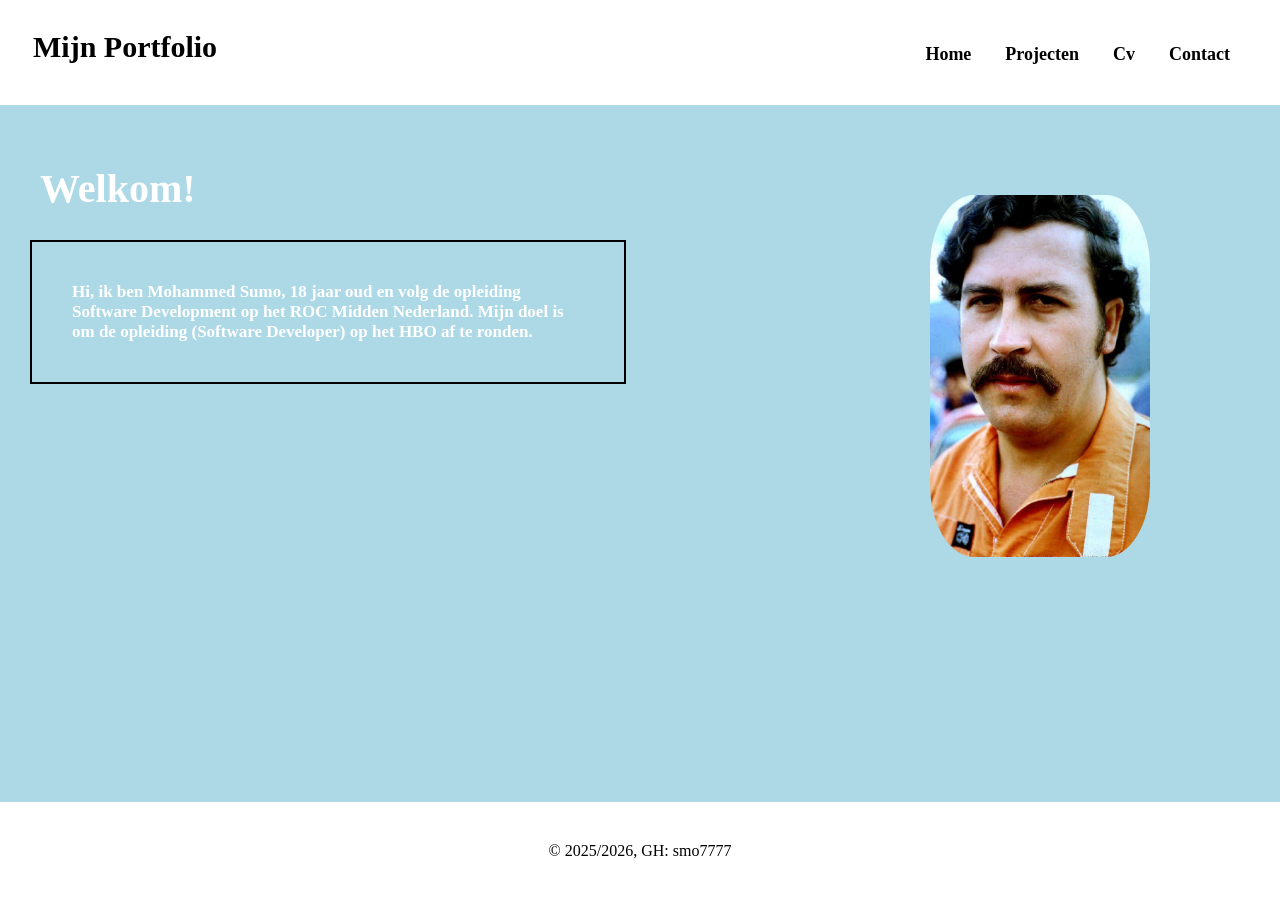
<file: Level 1/Projecten/Digital Portfolio/index.html>
<!DOCTYPE html>
<html lang="nl">
<head>
    <meta charset="UTF-8">
    <meta name="viewport" content="width=device-width, initial-scale=1.0">
    <title>Digital Portfolio SMo</title>
    <link rel="stylesheet" href="style.css">
</head>
<body>
    <header>
        <h1>Mijn Portfolio</h1>
        <nav>
            <ul>
                <li><a href="index.html">Home</a></li>
                <li><a href="projecten.html">Projecten</a></li>
                <li><a href="cv.html">Cv</a></li>
                <li><a href="contact.html">Contact</a></li>
            </ul>
        </nav>
    </header>
    <main>
         <h2>Welkom!</h2>
            <p>Hi, ik ben Mohammed Sumo, 18 jaar oud en
               volg de opleiding Software Development op het ROC Midden Nederland.
               Mijn doel is om de opleiding (Software Developer) op het HBO af te ronden.</p>
    <img src="foto1.jpg" alt="Foto SuMoh" class="foto1">
    </section>
    </main>
    <footer>
        <p2>© 2025/2026,
        GH: smo7777
        </p2>
    </footer>
</body>
</html>
</file>
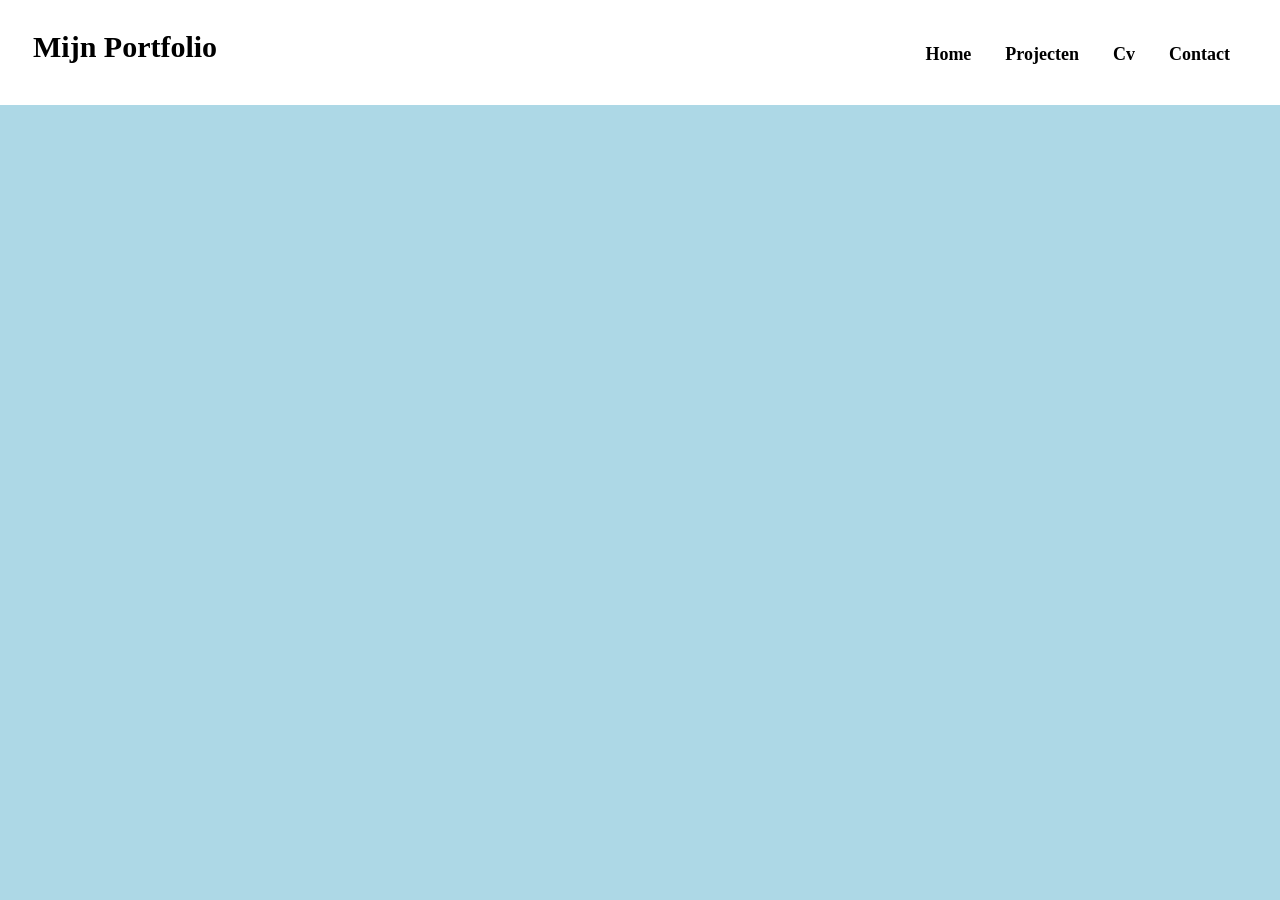
<file: Level 1/Projecten/Digital Portfolio/contact.html>
<!DOCTYPE html>
<html lang="Nederland">
<head>
    <meta charset="UTF-8">
    <meta name="viewport" content="width=device-width, initial-scale=1.0">
    <title>Digital Portfolio SMo</title>
    <link rel="stylesheet" href="style.css">
</head>
<body>
    <header>
        <h1>Mijn Portfolio</h1>
         <ul>
            <li><a href="index.html">Home</a></li>
            <li><a href="projecten.html">Projecten</a></li>
            <li><a href="cv.html">Cv</a></li>
            <li><a href="contact.html">Contact</a></li>
    </header>
    <main>
        <section id="about">
</body>
</html>
</file>
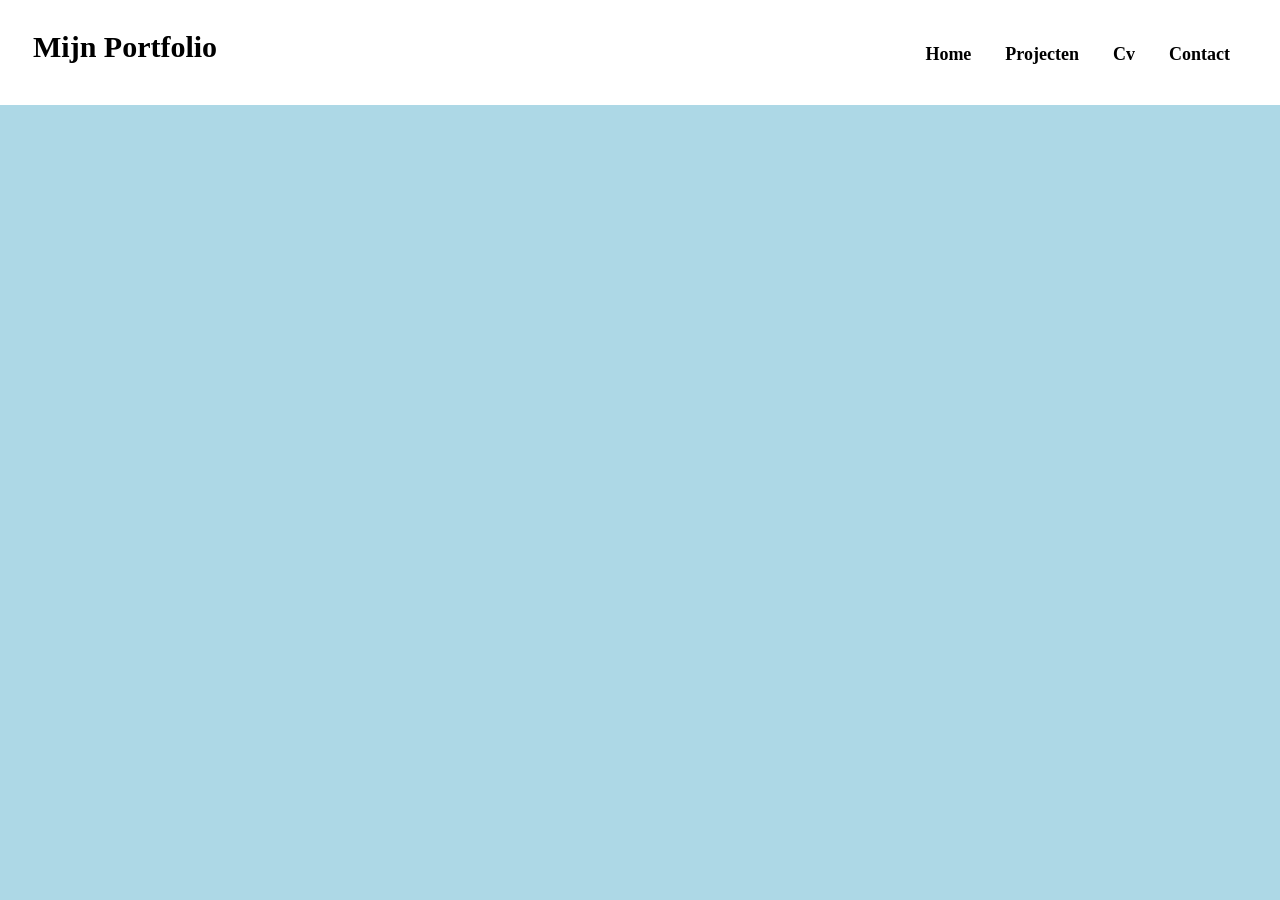
<file: Level 1/Projecten/Digital Portfolio/cv.html>
<!DOCTYPE html>
<html lang="Nederland">
<head>
    <meta charset="UTF-8">
    <meta name="viewport" content="width=device-width, initial-scale=1.0">
    <title>Digital Portfolio SMo</title>
    <link rel="stylesheet" href="style.css">
</head>
<body>
    <header>
        <h1>Mijn Portfolio</h1>
         <ul>
            <li><a href="index.html">Home</a></li>
            <li><a href="projecten.html">Projecten</a></li>
            <li><a href="cv.html">Cv</a></li>
            <li><a href="contact.html">Contact</a></li>

    </header>
    <main>
        <section id="about">
</body>
</html>
</file>
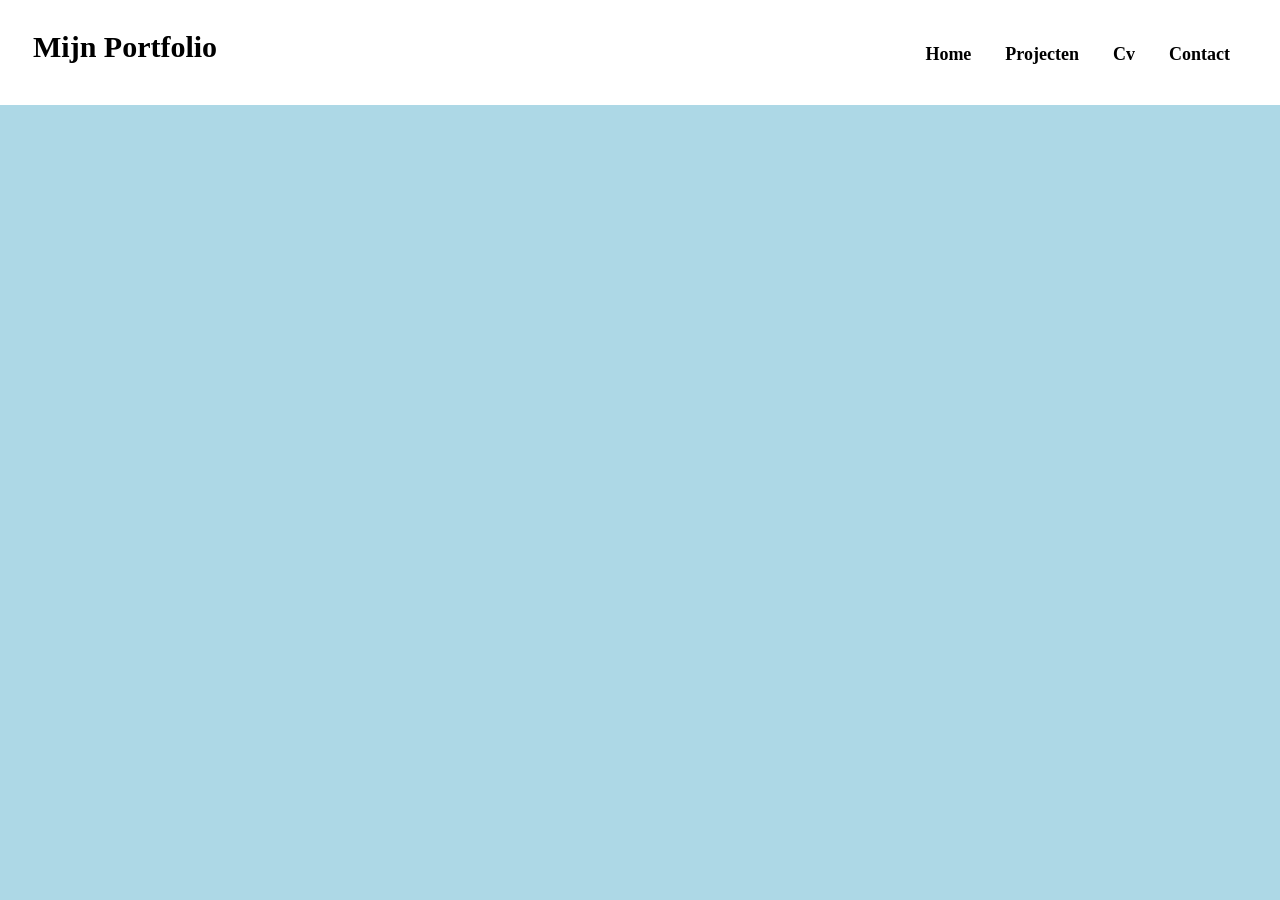
<file: Level 1/Projecten/Digital Portfolio/projecten.html>
<!DOCTYPE html>
<html lang="nl">
<head>
    <meta charset="UTF-8">
    <meta name="viewport" content="width=device-width, initial-scale=1.0">
    <title>Digital Portfolio SMo</title>
    <link rel="stylesheet" href="style.css">
</head>
<body>
    <header>
        <h1>Mijn Portfolio</h1>
         <ul>
            <li><a href="index.html">Home</a></li>
            <li><a href="projecten.html">Projecten</a></li>
            <li><a href="cv.html">Cv</a></li>
            <li><a href="contact.html">Contact</a></li>
    </header>
    <main>
</body>
</html>
</file>
<file: Level 1/Projecten/Digital Portfolio/style.css>
body {
  background-color: lightblue;
  margin:0;
}
h1 {
  color: rgb(0, 0, 0);
  font-size:30px;
  margin-bottom: -30px;
  margin-left: 13px;
}
h2 {
  color: rgb(255, 255, 255);
  font-size:40px;
  margin-left: 40px;
  margin-top: 60px;
}
p{
  font-size: 17px;
  font-weight: bold;
  display: inline-block;
  color: rgb(255, 255, 255);
  border: 2px solid rgb(0, 0, 0);
  padding: 40px;
  width: 40%;
  margin-top: -50px;
  margin-left: 30px;
  position: relative; bottom: 220px;
}
header {
  background-color: #ffffff;  
  padding: 10px 20px;
}
header ul {
  list-style-type: none;
  margin: 30px;  
  float: right;
  margin-top: 10px;
}
header ul li {
  display: inline;
  margin-left: 30px;
  font-size: 18px;
}
header ul li a {
  color: rgb(0, 0, 0);
  text-decoration: none;
  font-weight: bold;
}
footer {
  background-color: #f7f7f7;              
  text-align: center;      
}
footer p {
  margin: 0px; 
}
html, body {
  height: 100%;
  margin: 0;
  display: flex;
  flex-direction: column;
}
main {
  flex: 1;
}
main img {
  max-width: 220px;
  height: auto;
  position: relative; left: 300px;
  border-radius: 20%;
  margin-top: -50px;
}
footer {
  background-color: #ffffff;           
  text-align: center;  
  padding: 40px; 
}
.p2 {
  color: rgb(255, 255, 255);
  background-color: rgb(173, 216, 230);
  margin: 2px auto; 
  border: 5px solid black;
}
</file>
